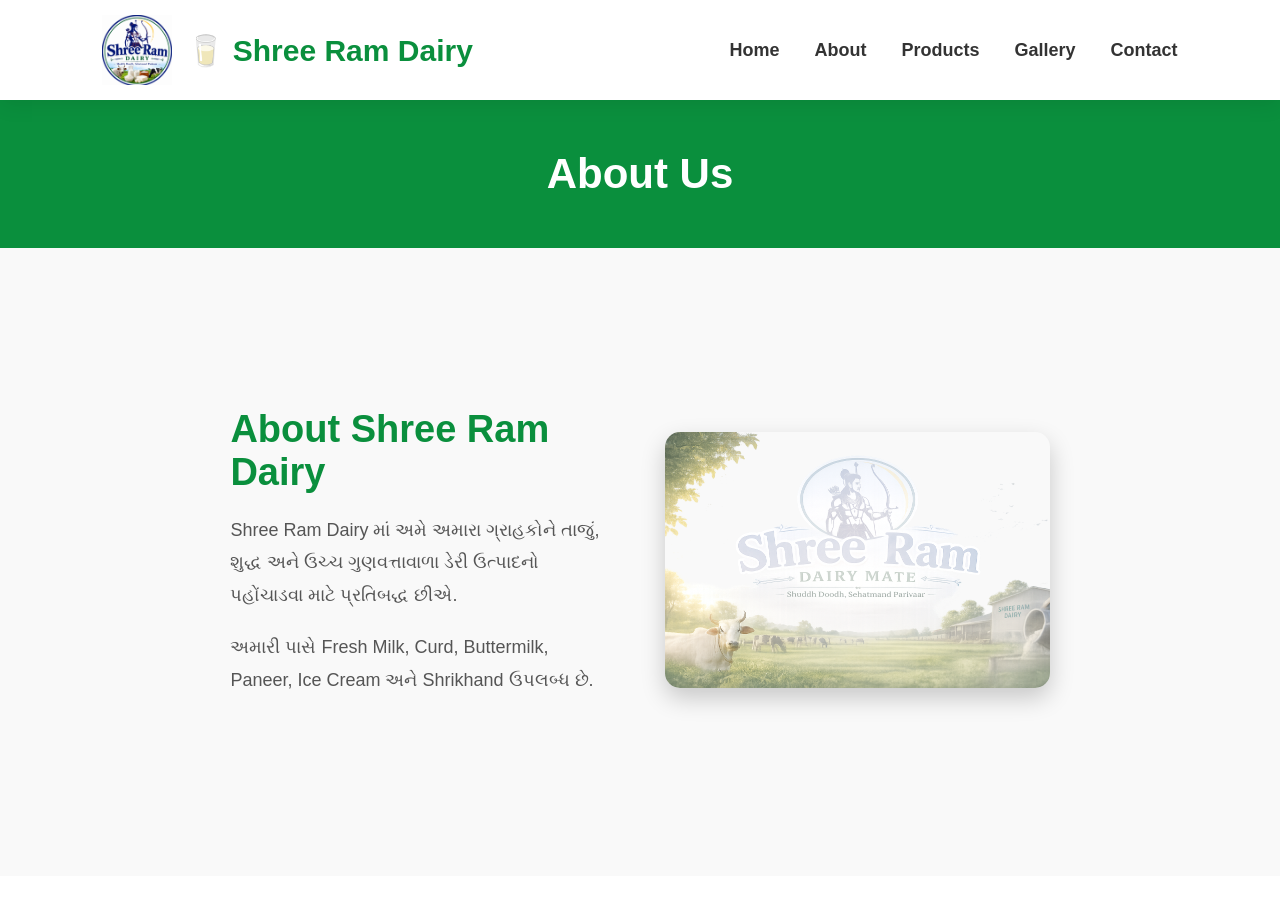
<file: about.html>
<!DOCTYPE html>
<html lang="en">
<head>
    <meta charset="UTF-8">
    <meta name="viewport" content="width=device-width, initial-scale=1.0">
    <title>About - Shree Ram Dairy</title>
    <link rel="stylesheet" href="css/style.css">
</head>

<body>

<header>

    <div class="logo">

        <img src="images/logo.png" alt="Shree Ram Dairy Logo">

        <h2>🥛 Shree Ram Dairy</h2>

    </div>

    <nav>

        <ul class="nav-links">

            <li><a href="index.html">Home</a></li>

            <li><a href="about.html">About</a></li>

            <li><a href="products.html">Products</a></li>

            <li><a href="gallery.html">Gallery</a></li>

            <li><a href="contact.html">Contact</a></li>

        </ul>

    </nav>

</header>

<section class="page-banner">
    <h1>About Us</h1>
</section>

<section class="about-page">
    <div class="about-content">

    <div class="about-text">
        <h2>About Shree Ram Dairy</h2>

        <p>
            Shree Ram Dairy માં અમે અમારા ગ્રાહકોને
            તાજું, શુદ્ધ અને ઉચ્ચ ગુણવત્તાવાળા ડેરી ઉત્પાદનો
            પહોંચાડવા માટે પ્રતિબદ્ધ છીએ.
        </p>

        <p>
            અમારી પાસે Fresh Milk, Curd, Buttermilk,
            Paneer, Ice Cream અને Shrikhand ઉપલબ્ધ છે.
        </p>

    </div>

    <div class="about-image">
        <img src="images/banner.png" alt="Shree Ram Dairy">
    </div>

</div>


</section>

</body>
</html>
</file>
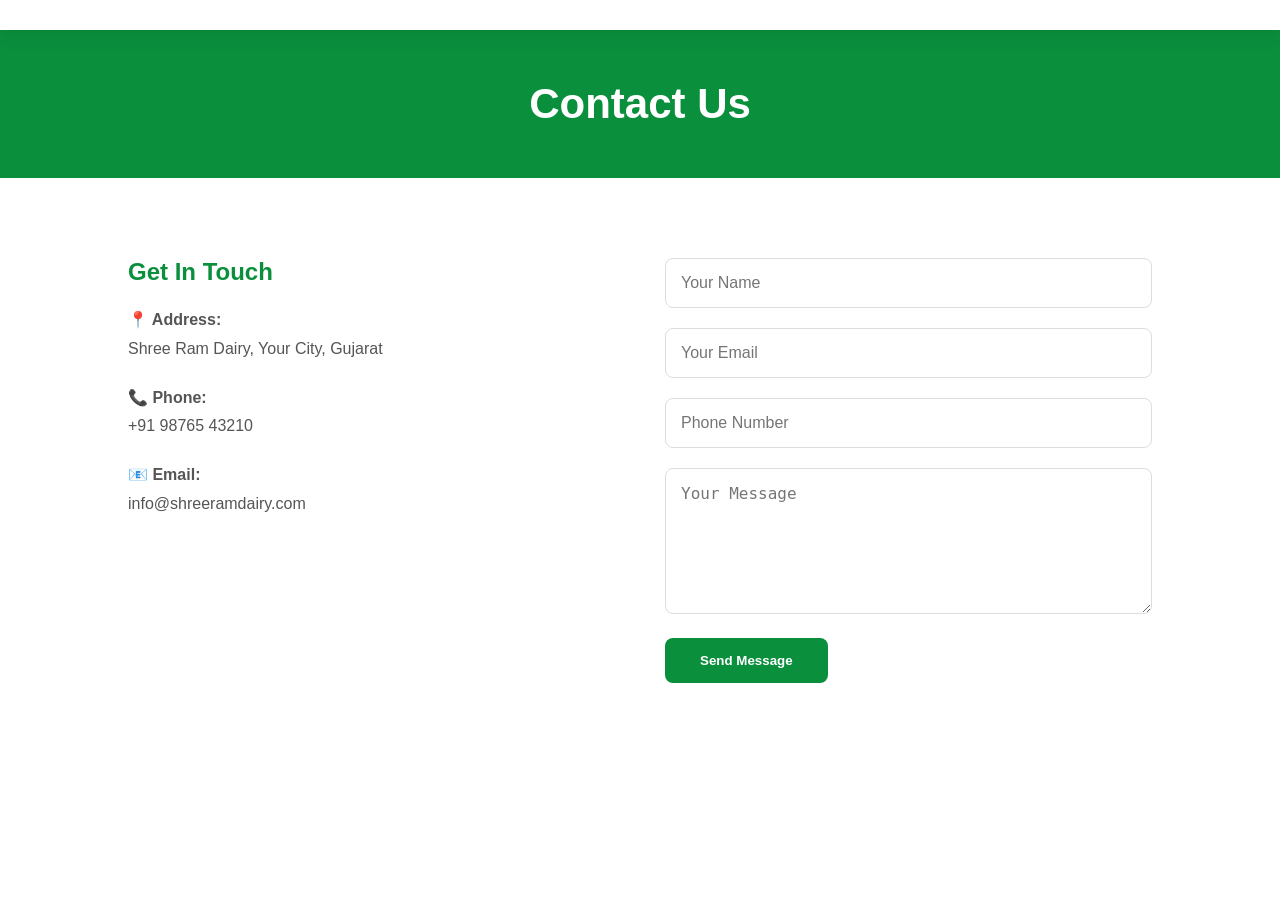
<file: contact.html>
<!DOCTYPE html>
<html lang="en">
<head>
    <meta charset="UTF-8">
    <meta name="viewport" content="width=device-width, initial-scale=1.0">
    <title>Contact - Shree Ram Dairy</title>
    <link rel="stylesheet" href="css/style.css">
</head>

<body>

<header>
    <!-- index.html માંથી આખું Header અહીં Paste કરો -->
</header>

<section class="page-banner">
    <h1>Contact Us</h1>
</section>

<section class="contact-page">
    <div class="contact-container">

    <div class="contact-info">

        <h2>Get In Touch</h2>

        <p><strong>📍 Address:</strong><br>
        Shree Ram Dairy, Your City, Gujarat</p>

        <p><strong>📞 Phone:</strong><br>
        +91 98765 43210</p>

        <p><strong>📧 Email:</strong><br>
        info@shreeramdairy.com</p>

    </div>

    <div class="contact-form">

        <form>

            <input type="text" placeholder="Your Name" required>

            <input type="email" placeholder="Your Email" required>

            <input type="tel" placeholder="Phone Number">

            <textarea rows="6" placeholder="Your Message"></textarea>

            <button class="btn">Send Message</button>

        </form>

    </div>

</div>

</section>

</body>
</html>
</file>
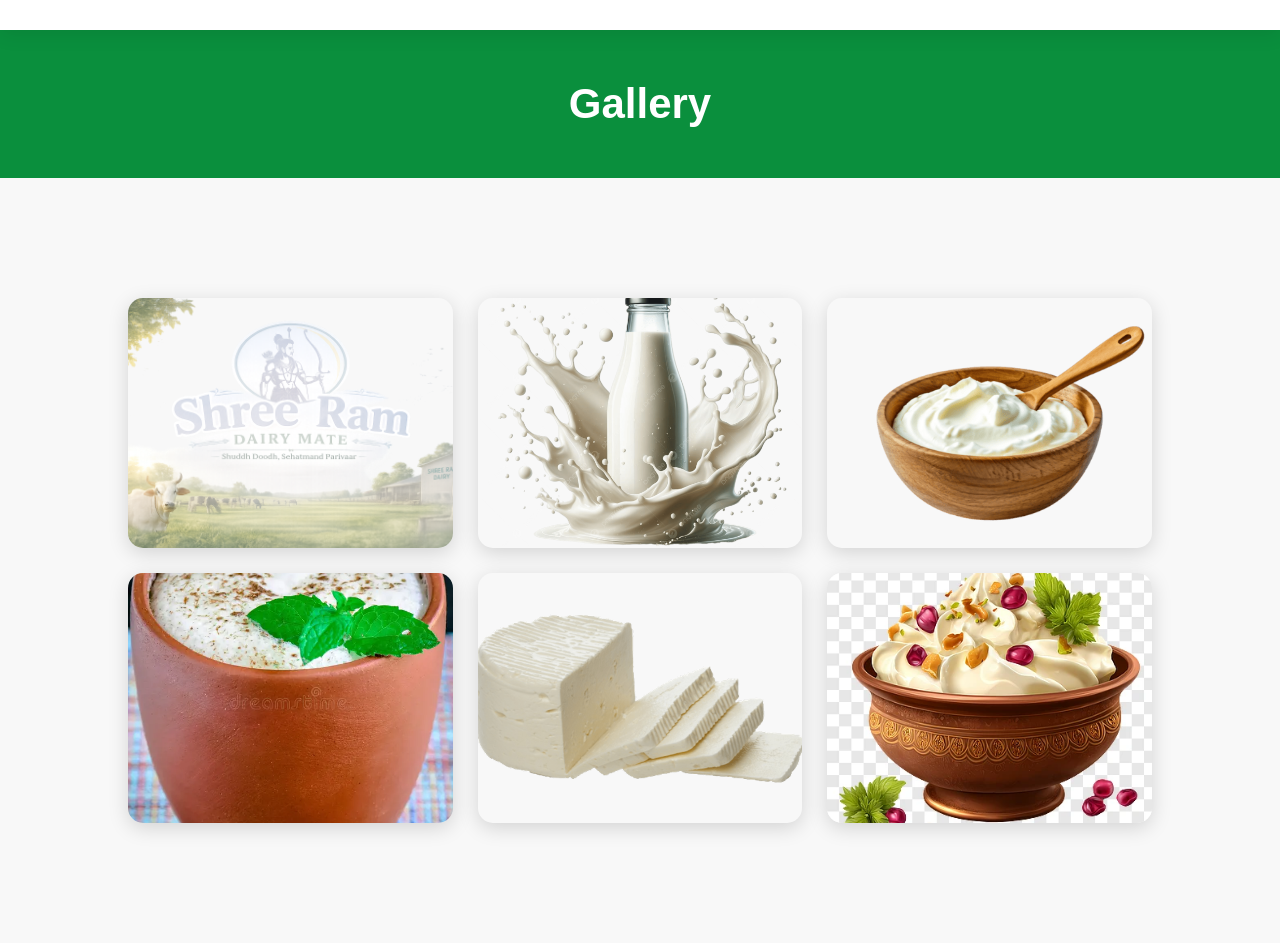
<file: gallery.html>
<!DOCTYPE html>
<html lang="en">
<head>
    <meta charset="UTF-8">
    <meta name="viewport" content="width=device-width, initial-scale=1.0">
    <title>Gallery - Shree Ram Dairy</title>
    <link rel="stylesheet" href="css/style.css">
</head>

<body>

<header>
    <!-- index.html માંથી આખું Header અહીં Paste કરો -->
</header>

<section class="page-banner">
    <h1>Gallery</h1>
</section>

<section class="gallery-page">
    <div class="gallery-container">

    <img src="images/banner.png" alt="Banner">

    <img src="images/milk.png" alt="Milk">

    <img src="images/curd.png" alt="Curd">

    <img src="images/buttermilk.png" alt="Buttermilk">

    <img src="images/paneer.png" alt="Paneer">

    <img src="images/shrikhand.png" alt="Shrikhand">

</div>

</section>

</body>
</html>
</file>
<file: css/style.css>
/* Reset */

*{
    margin:0;
    padding:0;
    box-sizing:border-box;
}

body{
    font-family:Arial, Helvetica, sans-serif;
}

/* Header */

header{

    display:flex;

    justify-content:space-between;

    align-items:center;

    padding:15px 60px;

    background:#ffffff;

    box-shadow:0 2px 10px rgba(0,0,0,.1);

}

.logo{

    display:flex;

    align-items:center;

    gap:15px;

}

.logo img{

    width:60px;

}

.logo h2{

    color:#0a8f3d;

}

.nav-links{

    display:flex;

    list-style:none;

    gap:35px;

}

.nav-links a{

    text-decoration:none;

    color:#222;

    font-weight:bold;

}

.nav-links a:hover{

    color:#0a8f3d;

}
/* Hero Section */

.hero{
    position: relative;
    background: linear-gradient(rgba(0,0,0,0.45),
                                rgba(0,0,0,0.45)),
                url("../images/banner.png");
    background-size: cover;
    background-position: center;
    height: 100vh;

    display:flex;
    justify-content:center;
    align-items:center;
    text-align:center;
}
.hero-content{
    .hero-content{
    background:none;
    padding:20px;
}
    border-radius:20px;
    text-align:center;
    color:#fff;
    max-width:800px;
}

.hero-content h1{
    font-size:60px;
    color:#fff;
    font-weight:700;
}

.hero-content p{
    color:#fff;
    font-size:24px;
    margin:20px 0;
}


.btn{

    display:inline-block;

    background:#0a8f3d;

    color:white;

    text-decoration:none;

    padding:15px 35px;

    border-radius:8px;

    font-weight:bold;

    transition:.3s;

}

.btn:hover{

    background:#066b2d;

}
/* About Section */

.about{
    display:flex;
    justify-content:space-between;
    align-items:center;
    padding:80px 10%;
    gap:60px;
    background:#f8f8f8;
}

.about-text{
    flex:1;
}

.about-text h2{
    font-size:42px;
    color:#0a8f3d;
    margin-bottom:20px;
}

.about-text p{
    font-size:20px;
    line-height:1.8;
    margin-bottom:20px;
    color:#444;
}

.about-image{
    flex:1;
    text-align:center;
}

.about-image img{
    width:100%;
    max-width:450px;
    border-radius:15px;
    box-shadow:0 10px 25px rgba(0,0,0,.15);
}
/* Products Section */

.product-grid{
    display: grid;
    grid-template-columns: repeat(5, 1fr);
    gap: 25px;
    margin-top: 50px;
}
.products h2{
    font-size:42px;
    color:#0a8f3d;
    margin-bottom:50px;
}

.product-container{
    display:flex;
    justify-content:center;
    flex-wrap:wrap;
    gap:30px;
}

.product-card{
    padding: 20px;
    text-align: center;
}
.product-card:hover{
    transform:translateY(-10px);
}

.product-card img{
    width: 50px;
    height: 50px;
    object-fit: contain;
    margin: 20px auto;
    display: block;
}

.gallery-item{
    overflow: hidden;
    border-radius: 12px;
    box-shadow: 0 5px 15px rgba(0,0,0,.15);
}
/* Gallery Section */

.gallery{
    padding:80px 10%;
    background:#f8f8f8;
    text-align:center;
}

.gallery h2{
    font-size:42px;
    color:#0a8f3d;
    margin-bottom:50px;
}

.gallery-container{
    display: grid;
    grid-template-columns: repeat(5, 1fr);
    gap: 20px;
    max-width: 1400px;
    margin: 40px auto;
}

.gallery-container img{
    width: 100%;
    height: 150px;
    object-fit: cover;
}

.gallery-container img:hover{
    transform:scale(1.05);
}
/* Contact Home */

.contact-home{
    background:#0a8f3d;
    color:#fff;
    text-align:center;
    padding:80px 10%;
}

.contact-home h2{
    font-size:42px;
    margin-bottom:20px;
}

.contact-home p{
    font-size:20px;
    margin-bottom:30px;
}

.contact-home .btn{
    background:#fff;
    color:#0a8f3d;
}

.contact-home .btn:hover{
    background:#f2f2f2;
}
/* Footer */

footer{
    background:#222;
    color:#fff;
    text-align:center;
    padding:20px;
    font-size:16px;
}
/* ===== ABOUT PAGE ===== */

.page-banner{
    background:#0a8f3d;
    color:#fff;
    text-align:center;
    padding:50px 20px;
}

.page-banner h1{
    font-size:42px;
}

.about-page{
    padding:80px 10%;
    background:#f9f9f9;
}

.about-content{
    display:flex;
    align-items:center;
    justify-content:space-between;
    gap:50px;
    flex-wrap:wrap;
}

.about-text{
    flex:1;
}

.about-text h2{
    color:#0a8f3d;
    font-size:38px;
    margin-bottom:20px;
}

.about-text p{
    font-size:18px;
    line-height:1.8;
    color:#555;
    margin-bottom:20px;
}

.about-image{
    flex:1;
    text-align:center;
}

.about-image img{
    width:100%;
    max-width:500px;
    border-radius:15px;
    box-shadow:0 10px 30px rgba(0,0,0,.2);
}
/* ===== GALLERY PAGE ===== */

.gallery-page{
    padding:80px 10%;
    background:#f8f8f8;
}

.gallery-container{
    display:grid;
    grid-template-columns:repeat(auto-fit,minmax(280px,1fr));
    gap:25px;
}

.gallery-container img{
    width:100%;
    height:250px;
    object-fit:cover;
    border-radius:15px;
    box-shadow:0 5px 20px rgba(0,0,0,.15);
    transition:.3s;
    cursor:pointer;
}

.gallery-container img:hover{
    transform:scale(1.05);
}
/* ===== CONTACT PAGE ===== */

.contact-page{
    padding:80px 10%;
    background:#fff;
}

.contact-container{
    display:flex;
    gap:50px;
    flex-wrap:wrap;
}

.contact-info,
.contact-form{
    flex:1;
}

.contact-info h2{
    color:#0a8f3d;
    margin-bottom:20px;
}

.contact-info p{
    margin-bottom:20px;
    line-height:1.8;
}

.contact-form input,
.contact-form textarea{
    width:100%;
    padding:15px;
    margin-bottom:20px;
    border:1px solid #ddd;
    border-radius:8px;
    font-size:16px;
}

.contact-form button{
    border:none;
    cursor:pointer;
}
/* ===== Responsive Design ===== */

media (max-width:768px){@

header{
    flex-direction:column;
    padding:20px;
}

.nav-links{
    flex-direction:column;
    gap:15px;
    margin-top:20px;
    text-align:center;
}

.hero-content h1{
    font-size:35px;
}

.hero-content p{
    font-size:18px;
}

.about-content,
.contact-container{
    flex-direction:column;
}

.product-container{
    justify-content:center;
}

.gallery-container{
    grid-template-columns:1fr;
}

.about-image img{
    max-width:100%;
}

}
/* WhatsApp Floating Button */

.whatsapp{
    position:fixed;
    bottom:20px;
    right:20px;
    width:60px;
    height:60px;
    background:#25D366;
    color:#fff;
    border-radius:50%;
    display:flex;
    justify-content:center;
    align-items:center;
    font-size:30px;
    text-decoration:none;
    box-shadow:0 5px 15px rgba(0,0,0,.3);
    transition:.3s;
    z-index:1000;
}

.whatsapp:hover{
    transform:scale(1.1);
    background:#1ebe5d;
}
/* Reviews */

.reviews{
    padding:80px 10%;
    background:#f8f8f8;
    text-align:center;
}

.reviews h2{
    font-size:40px;
    color:#0a8f3d;
    margin-bottom:40px;
}

.review-container{
    display:flex;
    justify-content:center;
    gap:30px;
    flex-wrap:wrap;
}

.review-card{
    width:300px;
    background:#fff;
    padding:25px;
    border-radius:15px;
    box-shadow:0 5px 20px rgba(0,0,0,.1);
}

.review-card p{
    margin:20px 0;
    line-height:1.6;
}

.review-card h4{
    color:#0a8f3d;
}
/* Reviews Section */

.reviews{
    padding:80px 10%;
    background:#f8f8f8;
    text-align:center;
}

.reviews h2{
    font-size:40px;
    color:#0a8f3d;
    margin-bottom:40px;
}

.review-container{
    display:flex;
    justify-content:center;
    gap:30px;
    flex-wrap:wrap;
}

.review-card{
    width:300px;
    background:#fff;
    padding:25px;
    border-radius:15px;
    box-shadow:0 5px 20px rgba(0,0,0,.1);
}

.review-card h3{
    font-size:24px;
}

.review-card p{
    margin:20px 0;
    line-height:1.6;
}

.review-card h4{
    color:#0a8f3d;
}
/* Slider */

.slider{
    padding:70px 10%;
    text-align:center;
    background:#fff;
}

.slider h2{
    font-size:40px;
    color:#0a8f3d;
    margin-bottom:30px;
}

.slider-container img{
    width:100%;
    max-width:900px;
    height:450px;
    object-fit:cover;
    border-radius:15px;
    box-shadow:0 10px 25px rgba(0,0,0,.2);
}
/* Google Map */

.map{
    padding:80px 10%;
    text-align:center;
}

.map h2{
    color:#0a8f3d;
    margin-bottom:30px;
    font-size:40px;
}

.map iframe{
    border-radius:15px;
    box-shadow:0 5px 20px rgba(0,0,0,.2);
}
/* About Section */

.about{
    display:flex;
    justify-content:space-between;
    align-items:center;
    padding:80px 10%;
    gap:50px;
}

.about-text{
    flex:1;
}

.about-image{
    flex:1;
    text-align:center;
}

.about-image img{
    width:100%;
    max-width:450px;
    border-radius:15px;
    box-shadow:0 10px 25px rgba(0,0,0,0.2);
}
.about-content{
    display: flex;
    justify-content: space-between;
    align-items: center;
    gap: 50px;
    padding: 80px 10%;
}

.about-text{
    flex: 1;
}

.about-image{
    flex: 1;
    text-align: center;
}

.about-image img{
    width: 100%;
    max-width: 500px;
    height: auto;
    border-radius: 15px;
    box-shadow: 0 10px 25px rgba(0,0,0,0.2);
}
/* Statistics */

.stats{
    display:flex;
    justify-content:center;
    gap:30px;
    flex-wrap:wrap;
    padding:70px 10%;
    background:#f8f8f8;
}

.stat-box{
    width:220px;
    background:#fff;
    text-align:center;
    padding:35px;
    border-radius:15px;
    box-shadow:0 5px 20px rgba(0,0,0,.1);
    transition:.3s;
}

.stat-box:hover{
    transform:translateY(-10px);
}

.stat-box h2{
    font-size:42px;
    color:#0a8f3d;
}

.stat-box p{
    margin-top:10px;
    font-size:18px;
    color:#555;
}
/* ===========================
   Premium Navbar
=========================== */

header{
    position:sticky;
    top:0;
    z-index:9999;

    display:flex;
    justify-content:space-between;
    align-items:center;

    padding:15px 8%;

    background:#ffffff;
    box-shadow:0 5px 20px rgba(0,0,0,.08);
}

.logo{
    display:flex;
    align-items:center;
    gap:15px;
}

.logo img{
    width:70px;
    height:70px;
    object-fit:contain;
}

.logo h2{
    color:#0a8f3d;
    font-size:30px;
    font-weight:700;
}

.nav-links{
    display:flex;
    list-style:none;
    gap:35px;
}

.nav-links a{
    text-decoration:none;
    color:#333;
    font-size:18px;
    font-weight:600;
    transition:.3s;
    position:relative;
}

.nav-links a:hover,
.nav-links a.active{
    color:#0a8f3d;
}

.nav-links a::after{
    content:"";
    position:absolute;
    left:0;
    bottom:-6px;
    width:0%;
    height:3px;
    background:#0a8f3d;
    transition:.3s;
}

.nav-links a:hover::after,
.nav-links a.active::after{
    width:100%;
}
/* Premium Products */

.products{
    padding:80px 10%;
    background:#f8f8f8;
    text-align:center;
}

.products h2{
    font-size:42px;
    color:#0a8f3d;
}

.section-subtitle{
    color:#666;
    margin:15px 0 40px;
    font-size:18px;
}

.product-container{
    display: grid;
    grid-template-columns: repeat(5, 1fr);
    gap: 20px;
    max-width: 1400px;
    margin: 40px auto;
}

.product-card{
    background: #fff;
    border-radius: 15px;
    padding: 20px;
    text-align: center;
    box-shadow: 0 5px 15px rgba(0,0,0,0.15);
}

.product-card:hover{
    transform:translateY(-10px);
    box-shadow:0 20px 35px rgba(0,0,0,.18);
}

.product-card img{
    width: 100px;
    height: 100px;
    object-fit: contain;
    display: block;
    margin: 0 auto 15px;
}

.product-card h3{
    margin:20px 0 10px;
    color:#0a8f3d;
}

.product-card p{
    color:#666;
    line-height:1.6;
}

.badge{
    position:absolute;
    top:15px;
    left:15px;
    background:#0a8f3d;
    color:#fff;
    padding:6px 14px;
    border-radius:30px;
    font-size:13px;
    font-weight:bold;
}
/* Why Choose Us */

.why-us{
    padding:80px 10%;
    background:#fff;
    text-align:center;
}

.why-us h2{
    color:#0a8f3d;
    font-size:42px;
    margin-bottom:50px;
}

.why-container{
    display:flex;
    justify-content:center;
    gap:30px;
    flex-wrap:wrap;
}

.why-card{
    width: 200px;px;
    background:#f8f8f8;
    padding: 20px;px;
    border-radius:20px;
    box-shadow:0 10px 20px rgba(0,0,0,.1);
    transition:.3s;
}

.why-card:hover{
    transform:translateY(-10px);
}

.why-card h3{
    font-size:50px;
    margin-bottom:15px;
}

.why-card h4{
    color:#0a8f3d;
    margin-bottom:10px;
}

.why-card p{
    color:#555;
    line-height:1.6;
}
/* Customer Reviews */

.reviews{
    padding:80px 10%;
    background:#f8f8f8;
    text-align:center;
}

.reviews h2{
    color:#0a8f3d;
    font-size:42px;
    margin-bottom:10px;
}

.review-container{
    display:flex;
    justify-content:center;
    gap:30px;
    flex-wrap:wrap;
    margin-top:50px;
}

.review-card{
    width: 280px;px;
    background:#fff;
    padding: 25px;px;
    border-radius:20px;
    box-shadow:0 10px 25px rgba(0,0,0,.10);
    transition:.3s;
}

.review-card:hover{
    transform:translateY(-10px);
    box-shadow:0 20px 35px rgba(0,0,0,.15);
}

.stars{
    color:#FFD700;
    font-size:26px;
    margin-bottom:20px;
}

.review-card p{
    color:#555;
    line-height:1.8;
    font-style:italic;
}

.review-card h4{
    color:#0a8f3d;
    margin-top:20px;
}
/* Contact Section */

.contact-section{
    padding:80px 10%;
    background:#ffffff;
}

.contact-section h2{
    text-align:center;
    color:#0a8f3d;
    font-size:42px;
    margin-bottom:50px;
}

.contact-container{
    display:flex;
    justify-content:space-between;
    gap:50px;
    flex-wrap:wrap;
}

.contact-info{
    flex:1;
    min-width:300px;
}

.contact-info h3{
    color:#0a8f3d;
    margin-top:20px;
}

.contact-info p{
    line-height:1.8;
    color:#555;
}

.contact-btn{
    display:inline-block;
    margin-top:30px;
    background:#0a8f3d;
    color:#fff;
    padding:14px 30px;
    border-radius:10px;
    text-decoration:none;
    font-weight:bold;
}

.contact-btn:hover{
    background:#087634;
}

.map{
    flex:1;
    min-width:350px;
}

.map iframe{
    border-radius:15px;
    box-shadow:0 10px 20px rgba(0,0,0,.15);
}
/* Footer */

.footer{

    background:#0a8f3d;
    color:#fff;
    padding-top:60px;

}

.footer-container{

    width:90%;
    margin:auto;

    display:flex;
    justify-content:space-between;
    flex-wrap:wrap;

    gap:40px;

}

.footer-box{

    flex:1;
    min-width:220px;

}

.footer-box h2,
.footer-box h3{

    margin-bottom:20px;

}

.footer-box p{

    line-height:1.8;

}

.footer-box ul{

    list-style:none;
    padding:0;

}

.footer-box ul li{

    margin:10px 0;

}

.footer-box ul li a{

    color:white;
    text-decoration:none;

}

.footer-box ul li a:hover{

    color:#ffe600;

}

.social-links{

    display:flex;
    flex-direction:column;
    gap:12px;

}

.social-links a{
    display: flex;
    align-items: center;
    gap: 10px;
    color: #fff;
    text-decoration: none;
    font-size: 18px;
    transition: 0.3s;
}

.social-links a:hover{
    color: #ffd700;
}

.footer-bottom{

    margin-top:50px;
    padding:20px;

    text-align:center;

    background:#087634;

}
..footer-bottom{
    width:100%;
    text-align:center;
    background:#0b7d2a;
    color:#fff;
    padding:18px 0;
    margin-top:30px;
}


.footer-box{
    text-align: left;
}

.social-links a{
    display:flex;
    align-items:center;
    gap:10px;
}

.social-links i{
    font-size:22px;
}
/* Floating WhatsApp Button */

/* Floating WhatsApp Button */

.whatsapp-float{
    position: fixed;
    width: 65px;
    height: 65px;
    bottom: 25px;
    right: 25px;
    background: #25D366;
    color: #fff;
    border-radius: 50%;
    display: flex;
    justify-content: center;
    align-items: center;
    font-size: 34px;
    text-decoration: none;
    box-shadow: 0 8px 20px rgba(0,0,0,.35);
    z-index: 9999;
    transition: all 0.3s ease;
}

.whatsapp-float:hover{
    background: #1EBE5D;
    transform: scale(1.1);
}
/* Back To Top Button */

.back-to-top{
    position: fixed;
    bottom: 100px;
    right: 25px;
    width: 55px;
    height: 55px;
    background: #0b8f3b;
    color: white;
    border-radius: 50%;
    display: flex;
    justify-content: center;
    align-items: center;
    text-decoration: none;
    font-size: 22px;
    box-shadow: 0 8px 20px rgba(0,0,0,.35);
    transition: .3s;
    z-index: 999;
}

.back-to-top:hover{
    background:#066d2c;
    transform:scale(1.1);
}
/* Product Modal */

.modal{
    display:none;
    position:fixed;
    z-index:9999;
    left:0;
    top:0;
    width:100%;
    height:100%;
    background:rgba(0,0,0,.7);
}

.modal-content{
    background:#fff;
    width:90%;
    max-width:450px;
    margin:60px auto;
    padding:25px;
    border-radius:15px;
    text-align:center;
    position:relative;
    animation:popup .3s ease;
}

.modal-content img{
    width:180px;
    height:180px;
    object-fit:contain;
    margin-bottom:15px;
}

.modal-content h2{
    color:#0b8f3b;
    margin-bottom:10px;
}

.modal-content p{
    margin-bottom:20px;
    line-height:1.6;
}

.close{
    position:absolute;
    top:10px;
    right:18px;
    font-size:32px;
    cursor:pointer;
    color:#333;
}

@keyframes popup{
    from{
        transform:scale(.7);
        opacity:0;
    }
    to{
        transform:scale(1);
        opacity:1;
    }
}
/* Preloader */

#preloader{
    position:fixed;
    top:0;
    left:0;
    width:100%;
    height:100%;
    background:#fff;
    display:flex;
    justify-content:center;
    align-items:center;
    z-index:99999;
}

.loader{
    width:60px;
    height:60px;
    border:6px solid #ddd;
    border-top:6px solid #0b8f3b;
    border-radius:50%;
    animation:spin 1s linear infinite;
}

@keyframes spin{
    100%{
        transform:rotate(360deg);
    }
}
</file>
